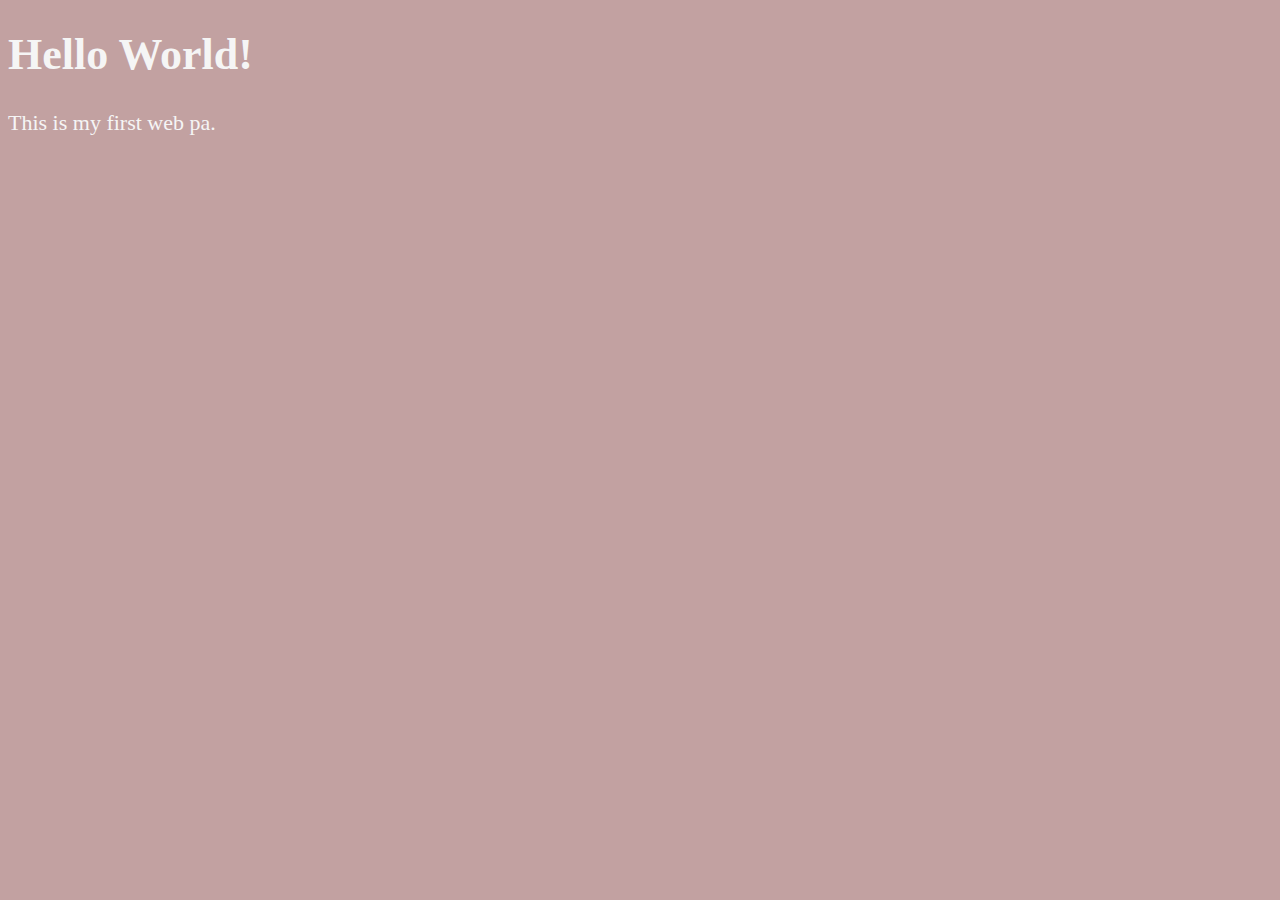
<file: 01_lesson/index.html>
<!DOCTYPE html>
<html lang="en">

<head>
    <meta charset="UTF-8">
    <title>My First Web Page</title>
    <style>
        html {
            font-size: 22px;
        }

        body {
            background-color: #c2a1a1;
            color: whitesmoke;
        }
    </style>
</head>

<body>
    <h1>Hello World!</h1>
    <p>This is my first web pa.</p>
</body>

</html>
</file>
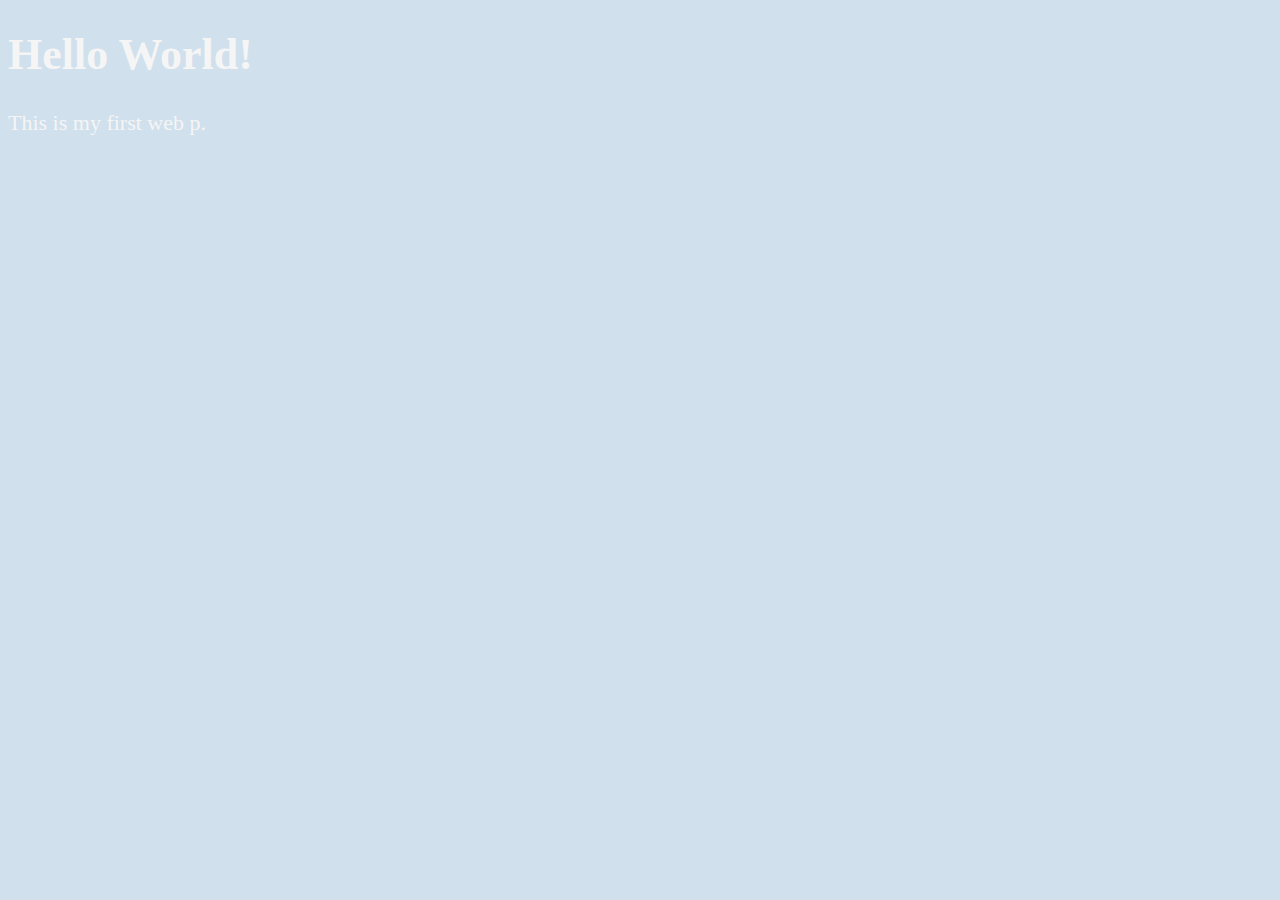
<file: 02_lesson/index.html>
<!DOCTYPE html>
<html lang="en">

<head>
    <meta charset="UTF-8">
    <meta name="author" content="Dave Gray">
    <meta name="description" content="This page contains all the things I am learning how to create as I learn HTML.">
    <title>My First Web Page</title>
    <link rel="icon" href="html5.png" type="image/x-icon">
    <link rel="stylesheet" href="main.css" type="text/css">
</head>

<body>
    <h1>Hello World!</h1>
    <p>This is my first web p.</p>
</body>

</html>
</file>
<file: 02_lesson/main.css>
html {
    font-size: 22px;
}

body {
    background-color: #4584b841;
    color: whitesmoke;
}
</file>
